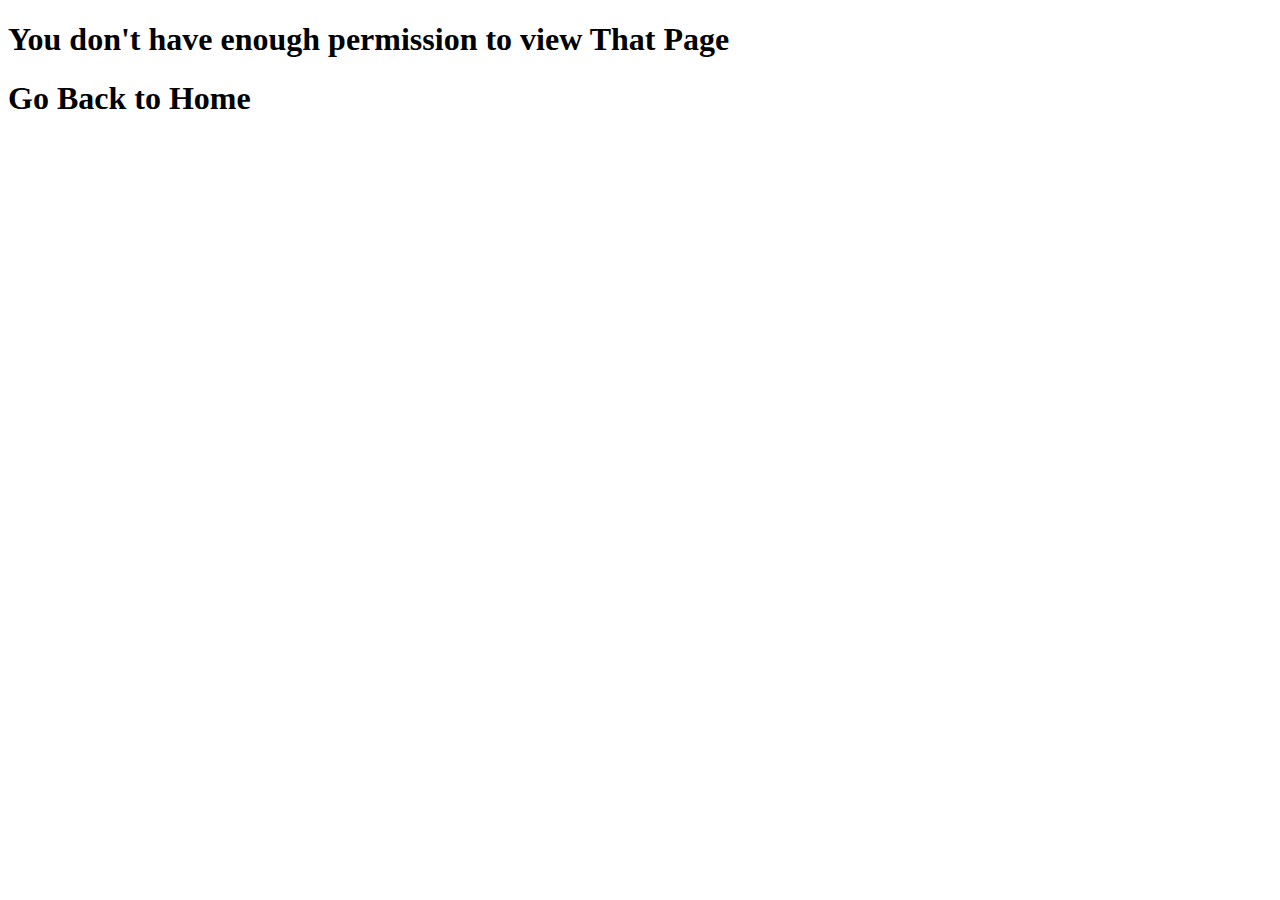
<file: src/main/resources/templates/access-denied.html>
<!DOCTYPE html>
<html xmlns="http://www.w3.org/1999/xhtml"
      xmlns:th="http://www.thymeleaf.org"
      xmlns:sec="http://www.thymeleaf.org/extras/spring-security">
<head>

</head>
<body>
<div class="container">
    <div class="row">
        <div class="offset-xl-3 col-xl-4 offset-lg-3 col-lg-6 offset-md-3 col-md-6 col-sm-12 ">
            <h1>You don't have enough permission to view That Page</h1>
            <h1>Go Back to <a th:href="@{/}">Home</a></h1>
            <div class="split-pane-divider"></div>
        </div>
    </div>
</div>

</body>
</html>
</file>
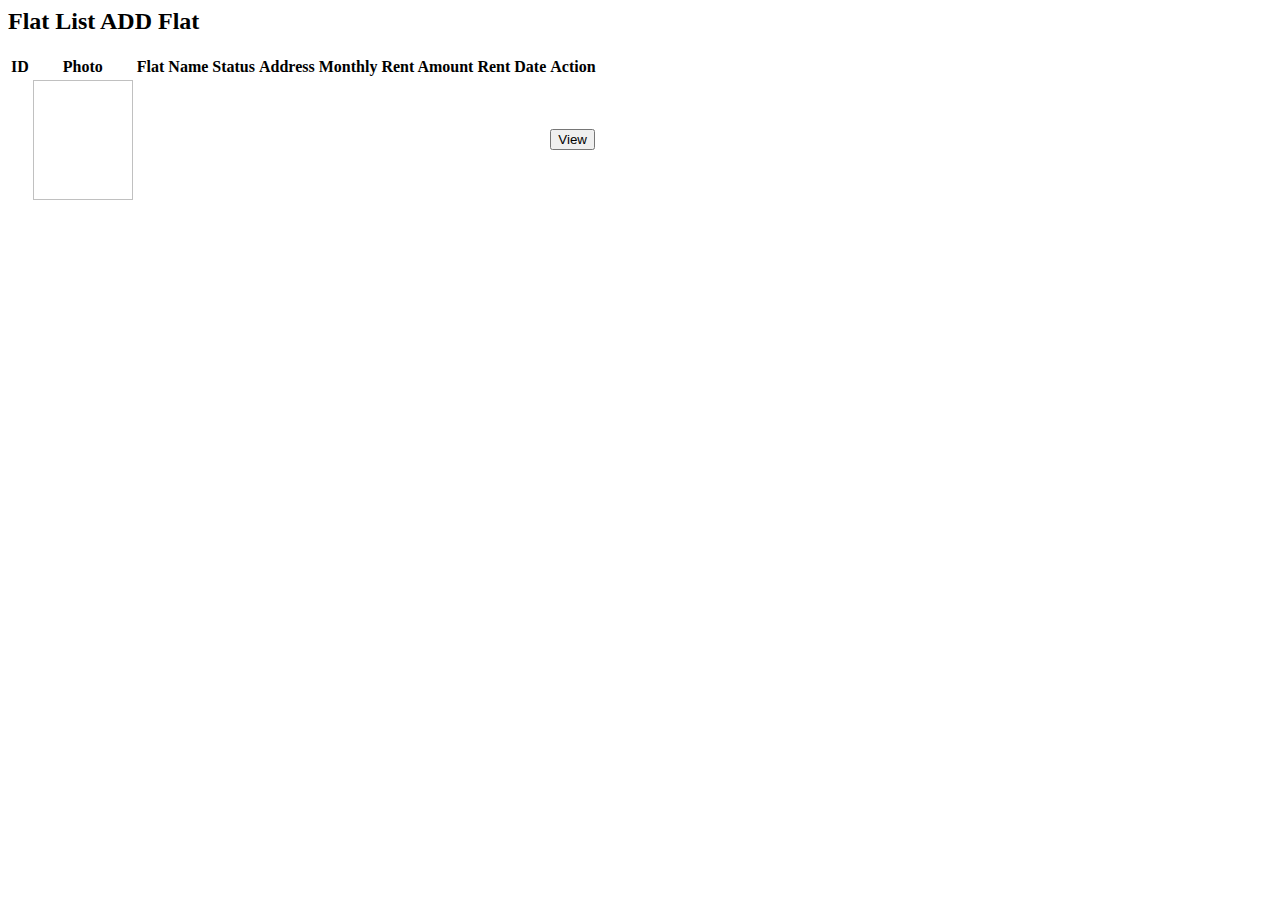
<file: src/main/resources/templates/availableflatlist.html>
<html xmlns:th="http://www.thymeleaf.org"
      xmlns:layout="http://www.ultraq.net.nz/thymeleaf/layout"
      layout:decorate="~{layout.html}">
<head>
    <title>Flat List</title>
</head>
<body>
<div layout:fragment="custom-container">
    <section class="content">
        <div class="col-lg-12 col-md-12 col-sm-12 col-xs-12">
            <div class="card">
                <div class="header">
                    <h2>Flat List
                        <a class="btn btn-primary pull-right" th:href="@{/flat/add}" type="submit">ADD Flat</a>
                    </h2>
                </div>
                <div class="body">
                    <div class="table-responsive">
                        <table class="table table-bordered table-striped table-hover dataTable js-exportable">
                            <tr>
                                <th>ID</th>
                                <th>Photo</th>
                                <th>Flat Name</th>
                                <th>Status</th>
                                <th>Address</th>
                                <th>Monthly Rent Amount</th>
                                <th>Rent Date</th>
                                <th>Action</th>
                            </tr>
                            <tr th:each="flat : ${flats}">
                                <td th:text="${flat.id}"></td>
                                <td><img th:src="@{${flat.photo}}" width="100" height="120"/></td>
                                <td th:text="${flat.name}"></td>
                                <td th:text="${flat.status}"></td>
                                <td th:text="${flat.building.getAddress()}+', '+${flat.building.thana.name}"></td>
                                <td th:text="${flat.rentAmount}"></td>
                                <td th:text="${flat.rentDate}"></td>
                                <td><a th:href="@{'/flat/' + ${flat.id}}"><button type="button" class="btn btn-round btn-success">View</button></a></td>
                            </tr>
                        </table>
                    </div>

                </div>
            </div>
        </div>
    </section>
</div>

</body>
</html>
</file>
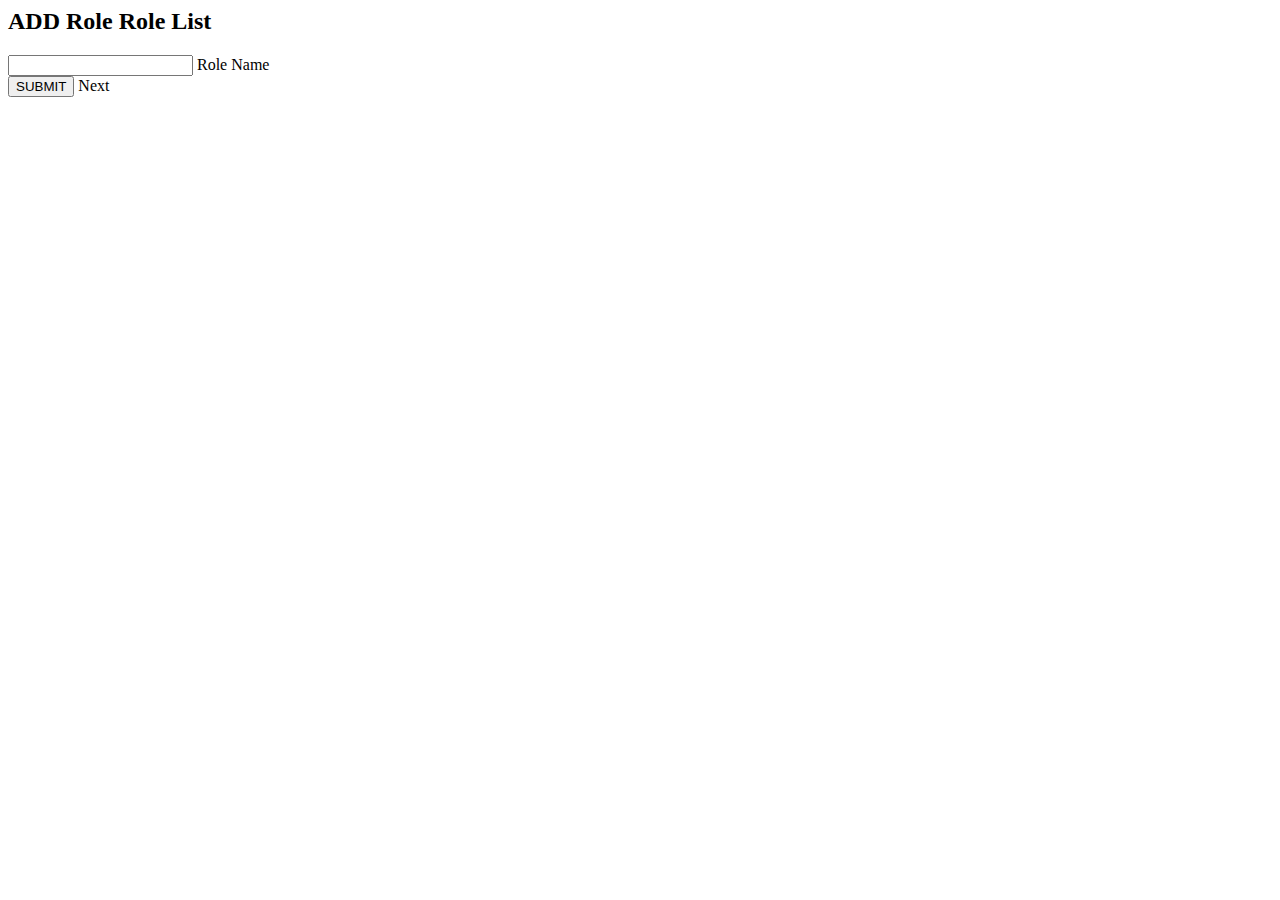
<file: src/main/resources/templates/admin/role.html>
<html xmlns:th="http://www.thymeleaf.org"
      xmlns:layout="http://www.ultraq.net.nz/thymeleaf/layout"
      layout:decorate="~{layout.html}">
<head>
    <title>Create Role</title>
</head>
<body>
<div layout:fragment="custom-container">
    <section class="content">
        <div class="col-lg-12 col-md-12 col-sm-12 col-xs-12">
            <div class="card">
                <div class="header">
                    <h2>ADD Role
                        <a class="btn btn-primary pull-right" th:href="@{/role/rolelist}" type="submit">Role List</a>
                    </h2>
                    <span th:text="${existMsg}"></span>
                    <span th:text="${successMsg}"></span>
                </div>
                <div class="body">
                    <form id="form_validation" th:object="${role}" th:action="@{/role/add}" method="POST">
                            <div class="form-group form-float">
                                <div class="form-line focused success">
                                    <input type="text" th:field="*{roleName}" class="form-control" name="name" maxlength="10"
                                           minlength="3" required>
                                    <label class="form-label">Role Name</label>
                                </div>
                            </div>
                            <button class="btn btn-primary waves-effect" type="submit">SUBMIT</button>
                        <a class="btn btn-primary pull-right" th:href="@{/user/add}" type="submit">Next</a>
                    </form>
                </div>

            </div>
        </div>
    </section>
</div>
</body>
</html>
</file>
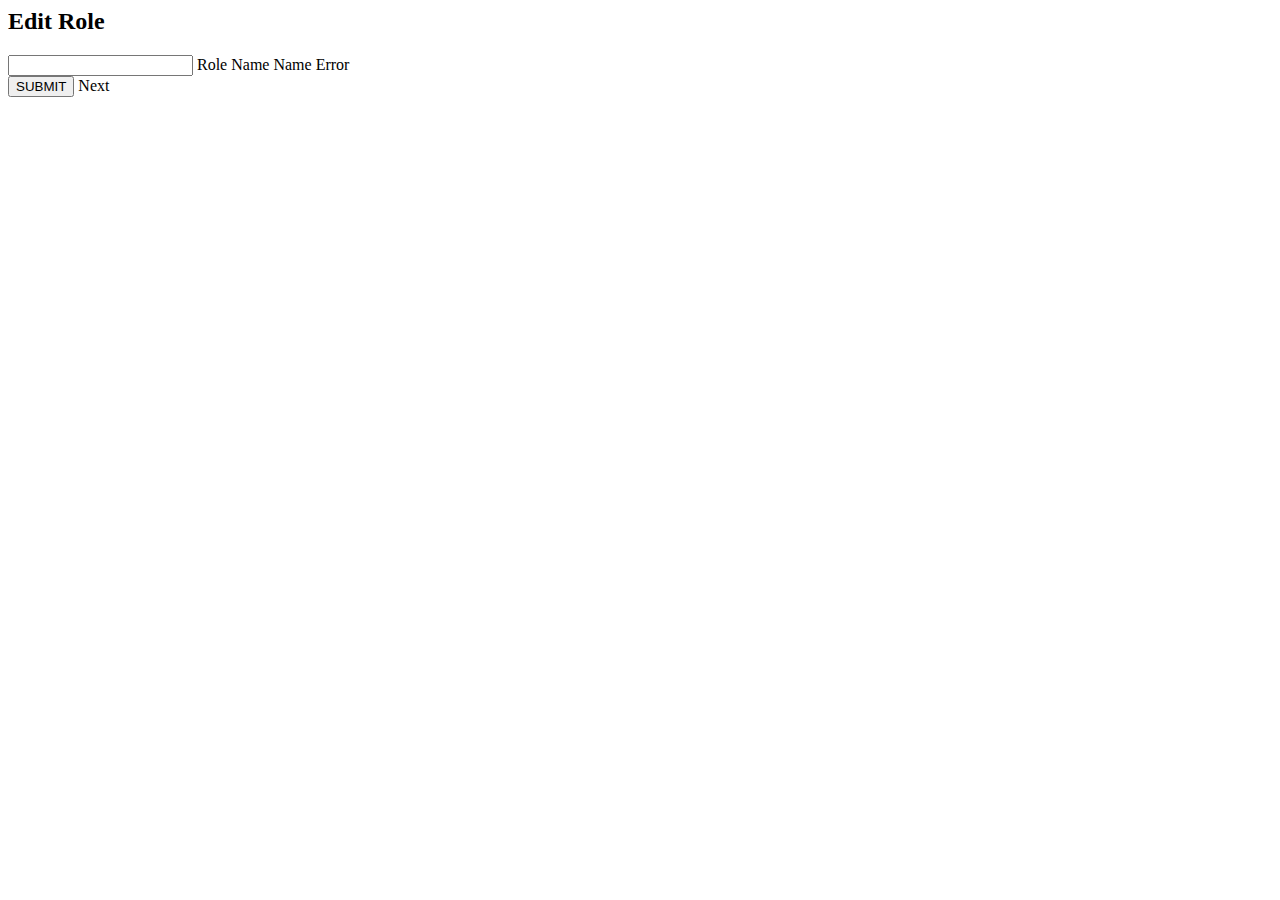
<file: src/main/resources/templates/admin/roleedit.html>
<html xmlns:th="http://www.thymeleaf.org"
      xmlns:layout="http://www.ultraq.net.nz/thymeleaf/layout"
      layout:decorate="~{layout.html}">
<head>
    <title>Role Edit</title>
</head>
<body>
<div layout:fragment="custom-container">
    <section class="content">
        <div class="col-lg-12 col-md-12 col-sm-12 col-xs-12">
            <div class="card">
                <div class="header">
                    <h2>Edit Role</h2>
                    <span th:text="${existMsg}"></span>
                    <span th:text="${successMsg}"></span>
                </div>
                <div class="body">
                    <form id="form_validation" th:action="@{/role/edit/}+${id}" th:object="${role}" method="POST">
                        <div class="form-group form-float">
                            <div class="form-line focused success">
                                <input type="text" th:field="*{roleName}" class="form-control" name="name"
                                       maxlength="10"
                                       minlength="3" required />
                                <label class="form-label">Role Name</label>
                                <td th:class="err" th:if="${#fields.hasErrors('roleName')}" th:errors="*{roleName}">Name
                                    Error
                                </td>
                                <span th:class="err" th:text="${existMsg}"></span>
                            </div>
                        </div>
                        <button class="btn btn-primary waves-effect" type="submit">SUBMIT</button>
                        <a class="btn btn-primary pull-right" th:href="@{/user/add}" type="submit">Next</a>
                    </form>
                </div>

            </div>
        </div>
    </section>
</div>
</body>
</html>
</file>
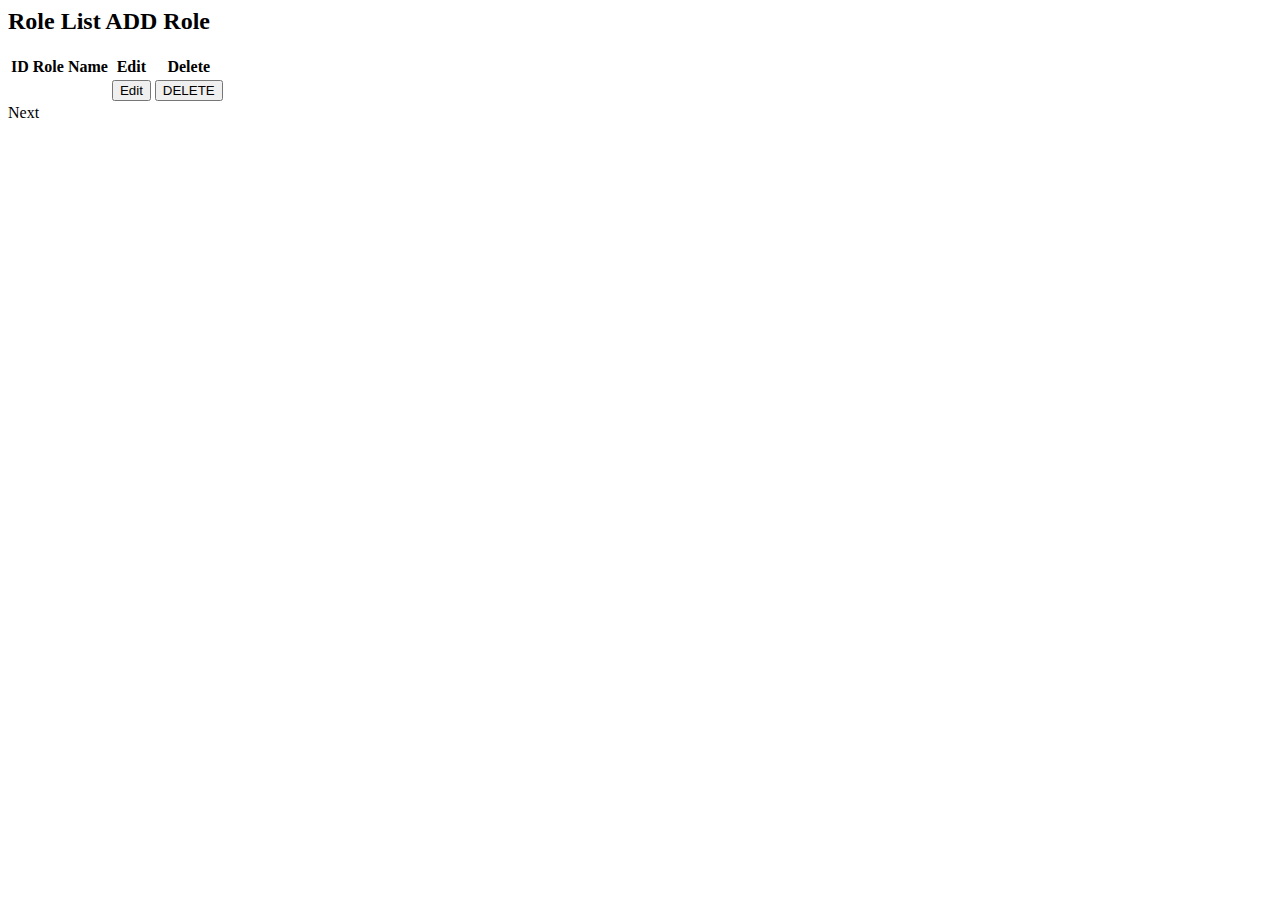
<file: src/main/resources/templates/admin/rolelist.html>
<html xmlns:th="http://www.thymeleaf.org"
      xmlns:layout="http://www.ultraq.net.nz/thymeleaf/layout"
      layout:decorate="~{layout.html}">
<head>
    <title>Role List</title>
</head>
<body>
<div layout:fragment="custom-container">
    <section class="content">
        <div class="col-lg-12 col-md-12 col-sm-12 col-xs-12">
            <div class="card">
                <div class="header">
                    <h2>Role List
                        <a class="btn btn-primary pull-right" th:href="@{/role/add}" type="submit">ADD Role</a>
                    </h2>
                </div>
                <div class="body">
                    <div class="table-responsive">
                        <table class="table table-bordered table-striped table-hover dataTable js-exportable">
                            <tr>
                                <th>ID</th>
                                <th>Role Name</th>
                                <th>Edit</th>
                                <th>Delete</th>
                            </tr>
                            <tr th:each="role : ${list}">
                                <td th:text="${role.id}"></td>
                                <td th:text="${role.roleName}"></td>
                                <td><a th:href="@{'/role/edit/' + ${role.id}}">
                                    <button type="button" class="btn btn-round btn-success">Edit</button>
                                </a></td>
                                <td><a th:href="@{'/role/del/' + ${role.id}}">
                                    <button type="button" class="btn btn-round btn-danger">DELETE</button>
                                </a></td>
                            </tr>
                        </table>
                        <a class="btn btn-primary pull-right" th:href="@{/user/add}" type="submit">Next</a>
                    </div>

                </div>

            </div>
        </div>
    </section>
</div>

</body>
</html>
</file>
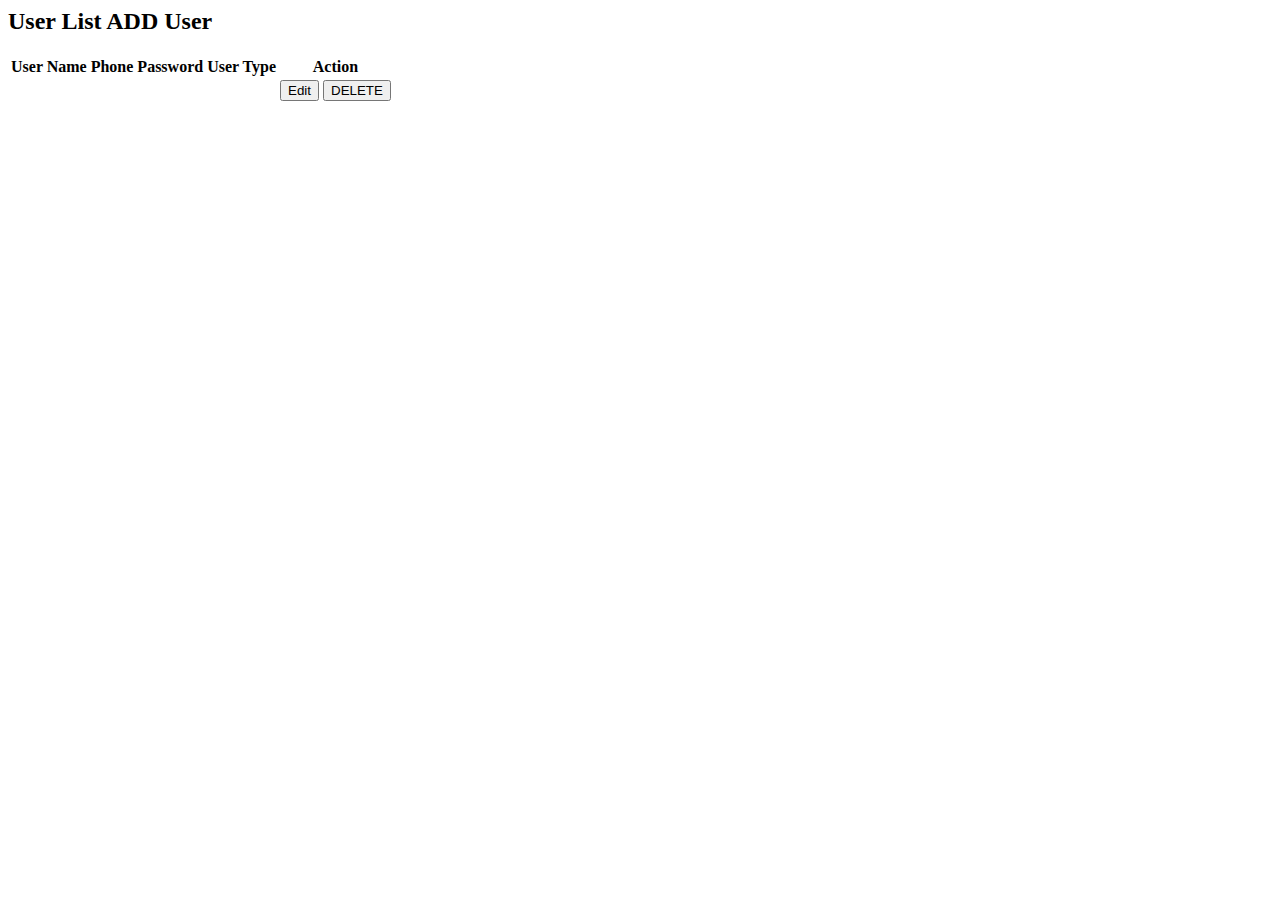
<file: src/main/resources/templates/admin/userlist.html>
<html xmlns:th="http://www.thymeleaf.org"
      xmlns:layout="http://www.ultraq.net.nz/thymeleaf/layout"
      layout:decorate="~{layout.html}">
<head>
    <title>User List</title>
</head>
<body>
<div layout:fragment="custom-container">
    <section class="content">
        <div class="col-lg-12 col-md-12 col-sm-12 col-xs-12">
            <div class="card">
                <div class="header">
                    <h2>User List
                        <a class="btn btn-primary pull-right" th:href="@{/sign-up}" type="submit">ADD User</a>
                    </h2>
                </div>
                <div class="body">
                    <div class="table-responsive">
                        <table class="table table-bordered table-striped table-hover dataTable js-exportable" id="mainTable">
                            <tr>

                                <th>User Name</th>
                                <th>Phone</th>
                                <th>Password</th>
                                <th>User Type</th>

                                <th colspan="2" style="text-align: center">Action</th>

                            </tr>
                            <tr th:each="user : ${list}">
                                <td th:text="${user.userName}"></td>
                                <td th:text="${user.phone}"></td>
                                <td th:text="${user.password}"></td>
                                <td>
                                    <span th:each="u : ${user.roles}">
                                        <span th:text="${u.roleName}">
                                    </span></span>
                                </td>

                                <td><a th:href="@{'/user/edit/' + ${user.id}}"><button type="button" class="btn btn-round btn-success">Edit</button></a></td>
                                <td><a th:href="@{'/user/del/' + ${user.id}}"><button type="button" class="btn btn-round btn-danger">DELETE</button></a></td>
                            </tr>
                        </table>
                    </div>

                </div>
            </div>
        </div>
    </section>
</div>




</body>
</html>
</file>
